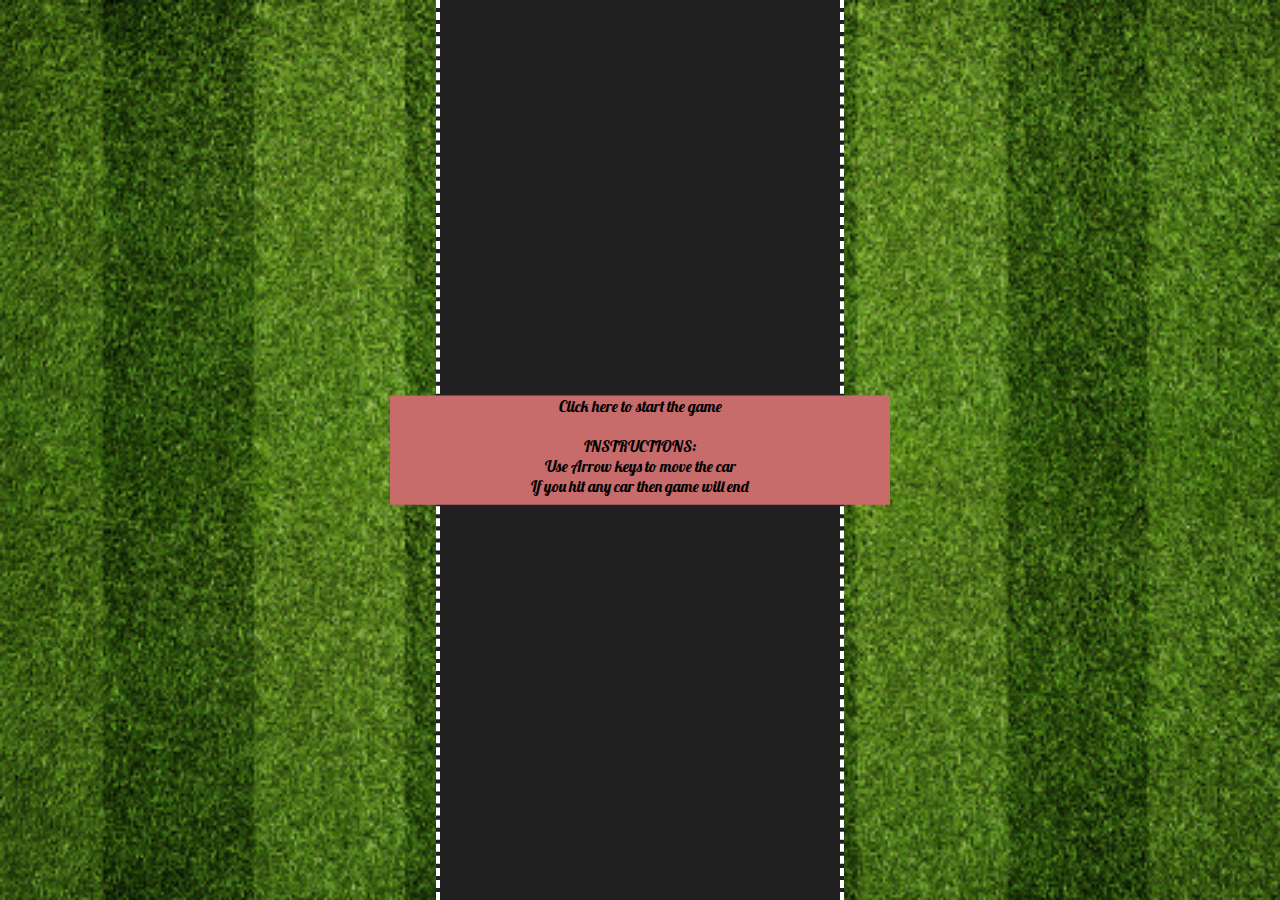
<file: CarGame.html>
<!DOCTYPE html>  
 <html lang="en">  
 <head>  
   <meta charset="UTF-8">  
   <meta name="viewport" content="width=device-width, initial-scale=1.0">  
   <title>CAR Game</title>  
   <link href="https://fonts.googleapis.com/css2?family=Lobster&display=swap" rel="stylesheet">  
   <link rel="stylesheet" href="app.css">  
   <!-- <script src="newgame.js"></script> -->  
 </head>  
 <body>  
   <div class="game">  
     <div class="score"></div>  
     <div class="highScore"></div>  
     <div class="startScreen">  
       <p class="ClickToStart">Click here to start the game <br><br></p>  
       <p> INSTRUCTIONS: <br>  
         Use Arrow keys to move the car <br>  
         If you hit any car then game will end</p>  
     </div>  
     <div class="gameArea"></div>  
   </div>  
   <script src="game.js"></script>  
 </body>  
 </html>
</file>
<file: app.css>
* {  
    margin: 0;  
    padding: 0;  
    font-family: 'Lobster', cursive;  
  }  
  .game{  
  background-image: url(bg.jpg);  
  background-repeat: no-repeat; 
  background-size: 100% 100%; 
  }  
  .hide {  
    display: none;  
  }  
  .startScreen {  
    width: 500px;  
    height: 107px;  
    line-height: 20px;  
    position: absolute;  
    top: 50%;  
    left: 50%;  
    transform: translate(-50%, -50%);  
    z-index: 2;  
    margin: auto;  
    background-color: rgb(200, 107, 107);  
    text-align: center;  
    border-bottom: 2px solid rgb(200, 107, 107);  
  }  
  .score,  
  .highScore {  
    position: absolute;  
    top: 10px;  
    left: 20px;  
    text-align: center;  
    background-color: rgb(100, 224, 156);  
    width: 200px;  
    color: rgb(59, 40, 40);  
    line-height: 40px;  
    border-radius: 4px;  
    font-size: 1.2em;  
  }  
  .ClickToStart {  
    cursor: pointer;  
  }  
  .gameArea {  
    height: 100vh;  
    width: 400px;  
    margin: auto;  
    position: relative;  
    background-color: rgb(32, 32, 32);  
    overflow: hidden;  
    border-left: 4px dashed white;  
    border-right: 4px dashed white;  
  }  
  .car{  
    background: url(car.png);  
    background-repeat: no-repeat;  
    background-size: 100% 100%;  
    height: 75px;  
    width: 50px;  
    position: absolute;  
    top: 520px;  
  }  
  .Opponents {  
    background: url(opponent/car.png);  
    background-repeat: no-repeat;  
    background-size: 100% 100%;  
    height: 75px;  
    width: 50px;  
    position: absolute;  
    top: 520px;  
  }  
  .roadLines {  
    height: 100px;  
    width: 10px;  
    background-color: white;  
    position: absolute;  
    margin-left: 195px;  
  }
</file>
